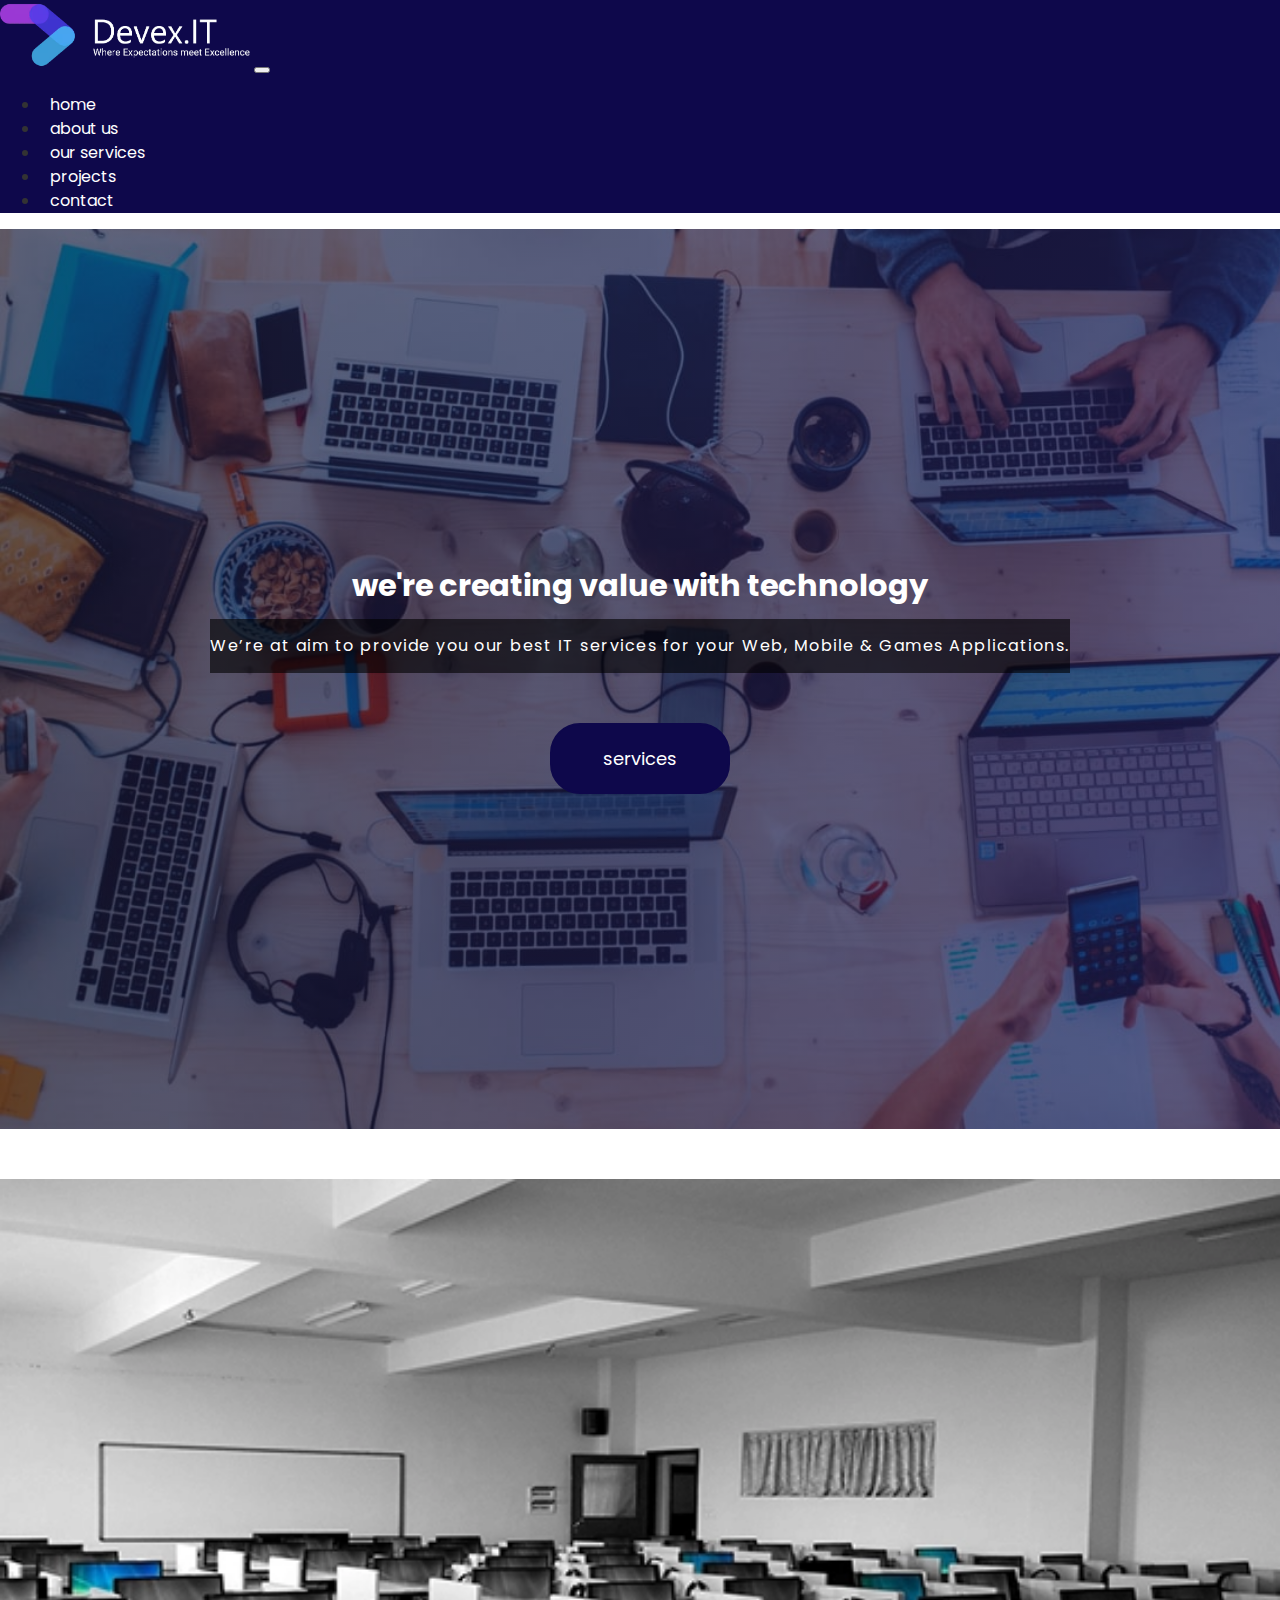
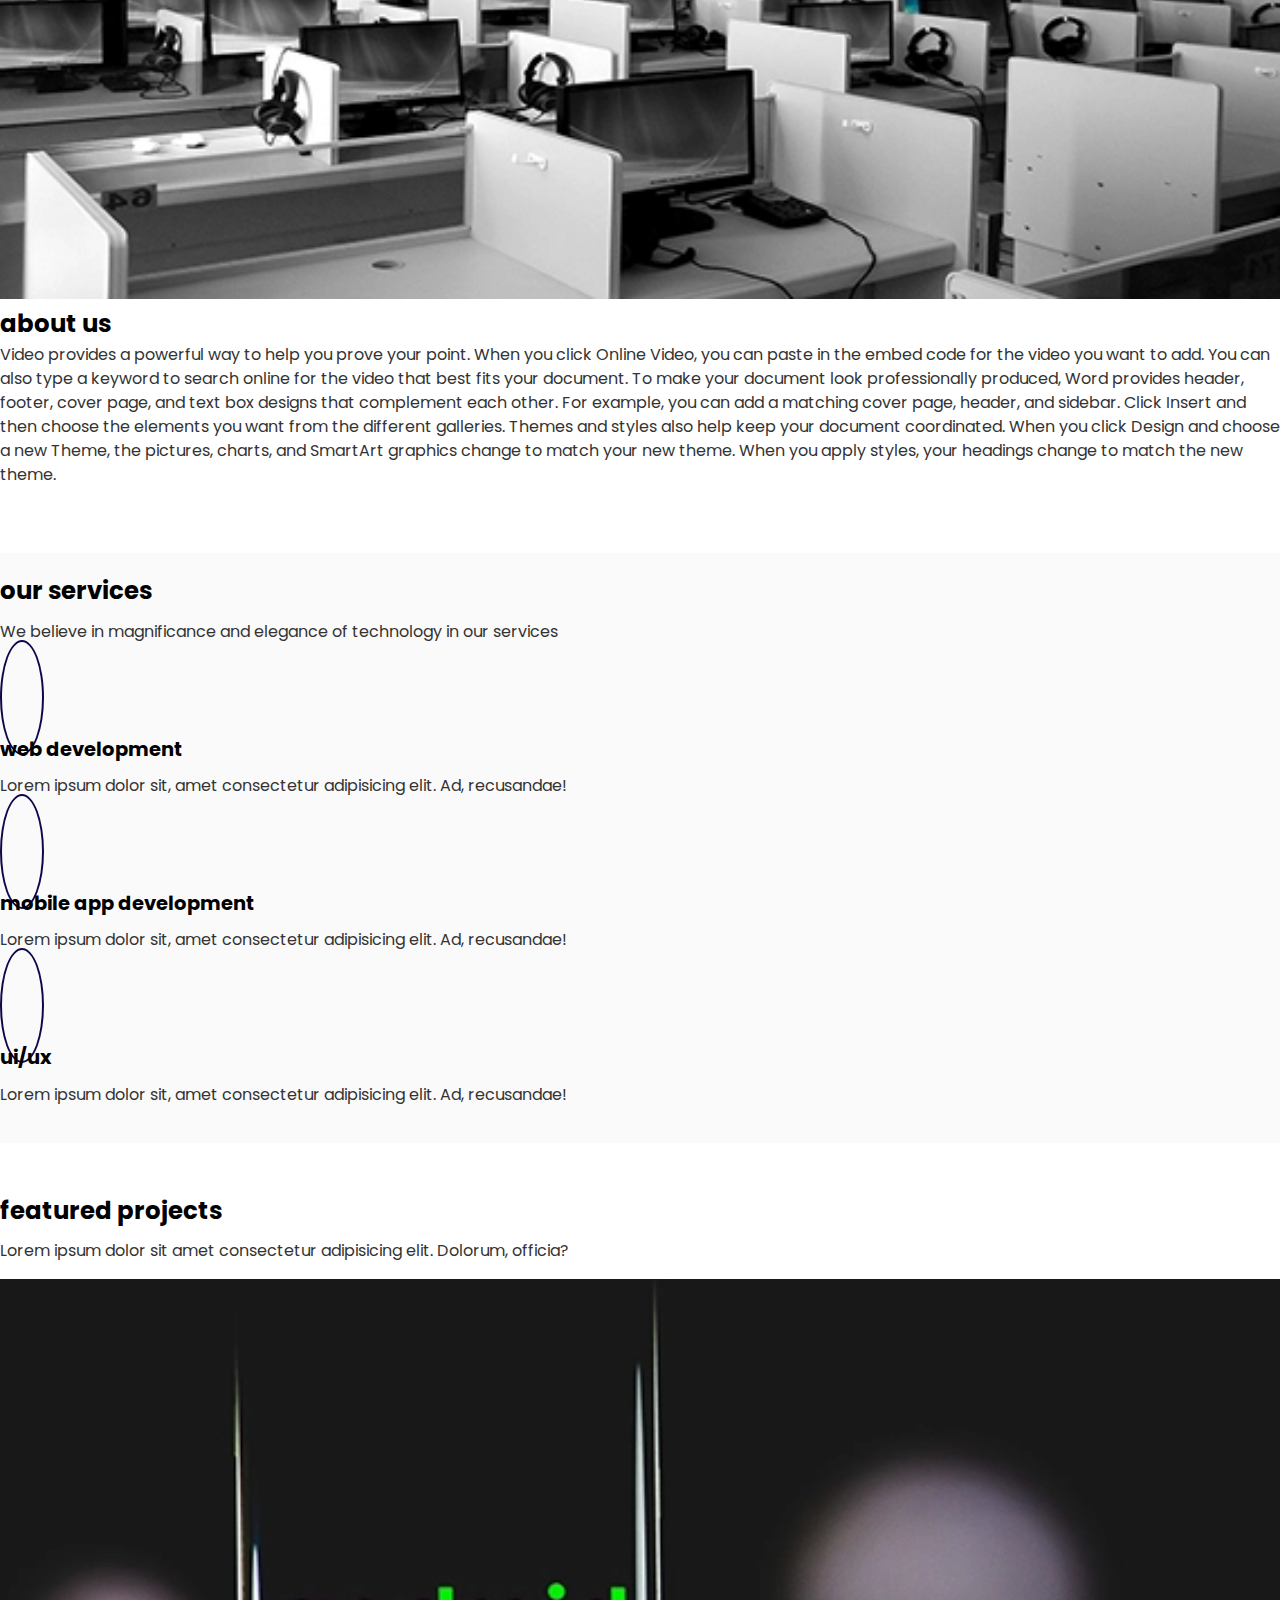
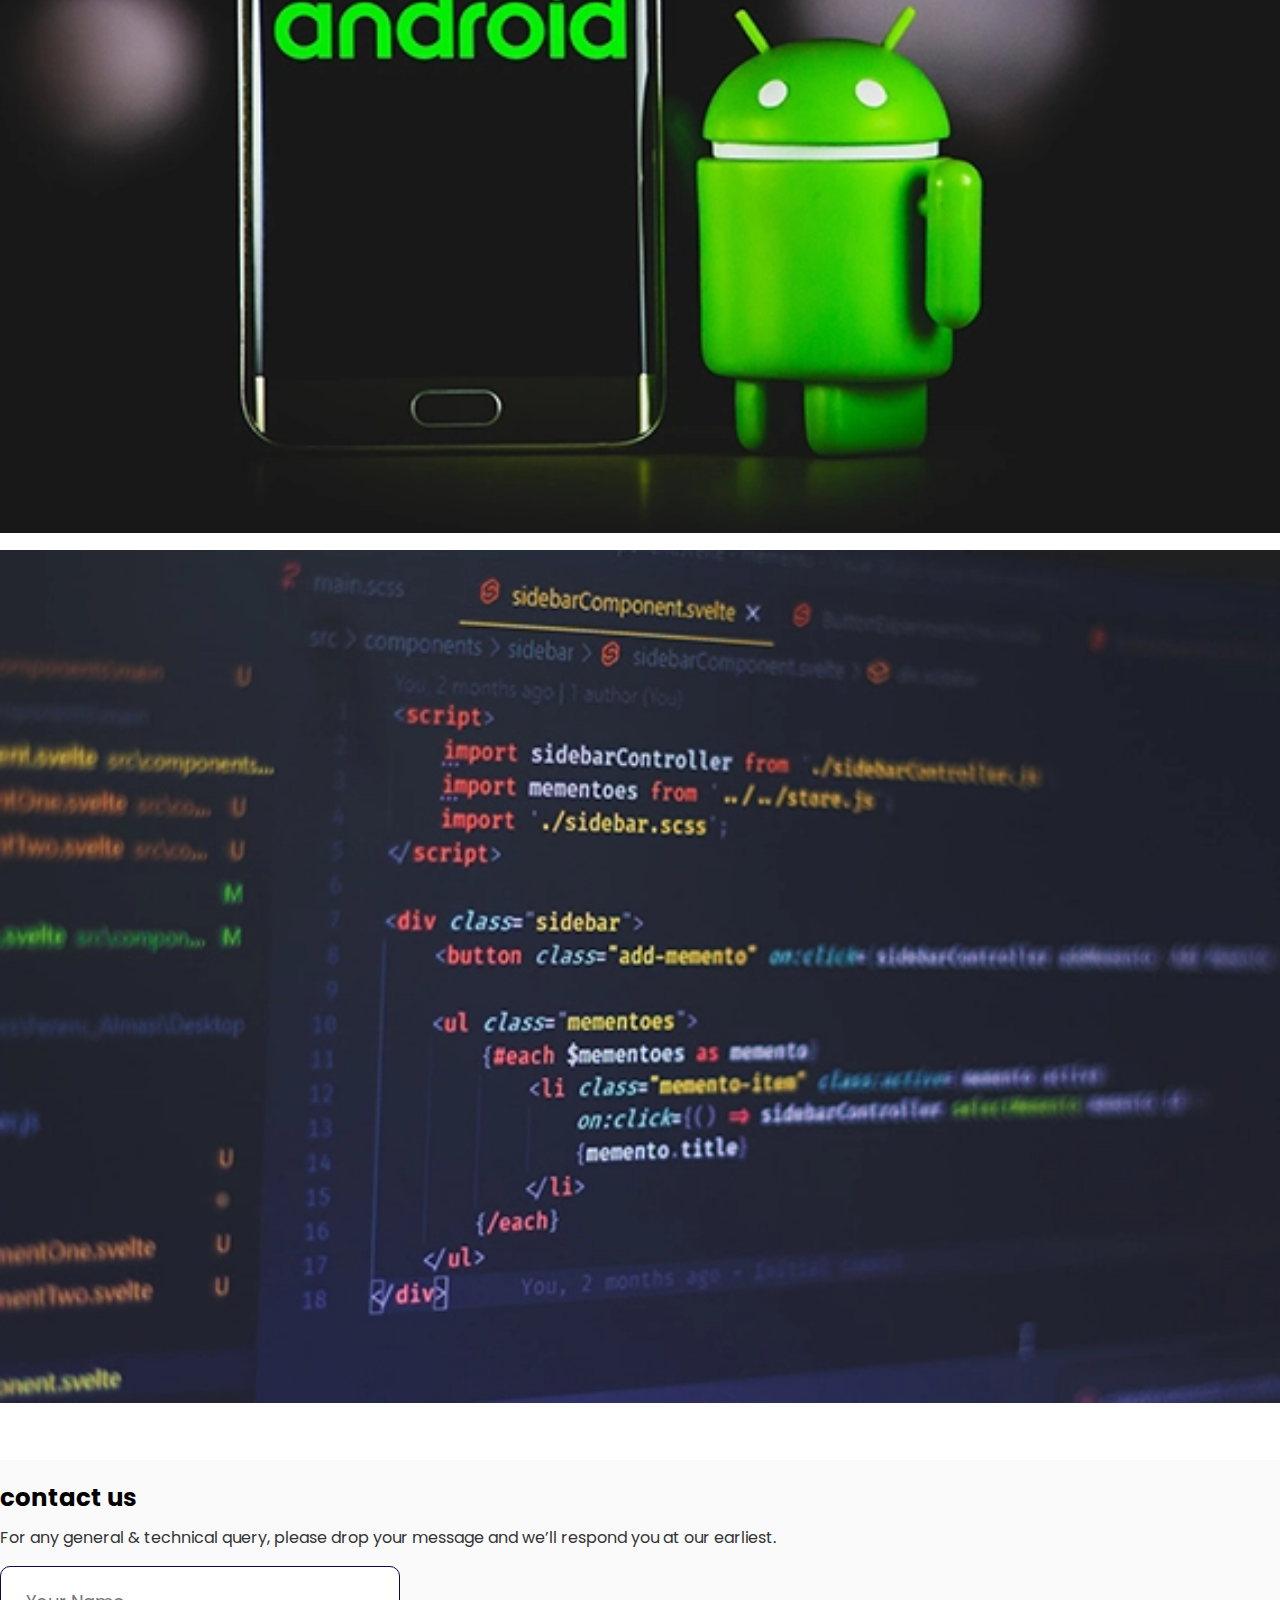
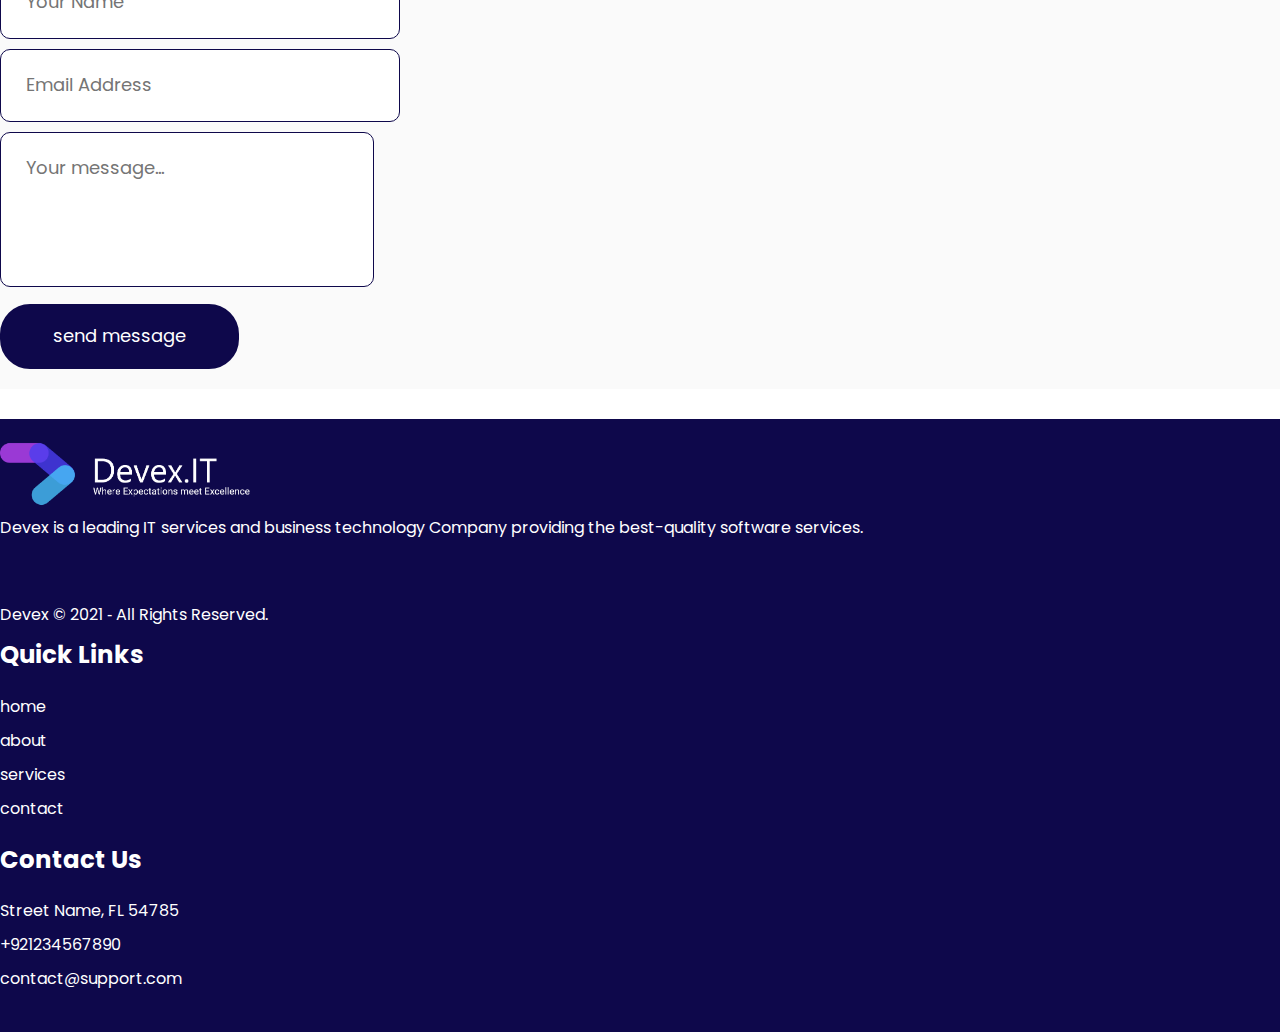
<file: index.html>
<!DOCTYPE html>
<html lang="en">
  <head>
    <!-- Meta Tags -->
    <meta charset="UTF-8" />
    <meta http-equiv="X-UA-Compatible" content="IE=edge" />
    <meta name="viewport" content="width=device-width, initial-scale=1.0" />
    <meta name="description" content="Where expectations meet excellence" />
    <meta property="og:title" content="Devex" />
    <meta
      property="og:description"
      content="Where expectations meet excellence"
    />
    <meta property="og:type" content="website" />
    <meta property="og:image" content="" />
    <meta property="og:url" content="https://sabihtest.bilalaslam.net/" />
    <title>Devex &dash; Where Expectations meet Excellence</title>
    <!-- Styles -->
    <link rel="stylesheet" href="assets/css/normalize.css" />
    <link
      rel="stylesheet"
      href="https://cdn.jsdelivr.net/npm/bootstrap@4.6.0/dist/css/bootstrap.min.css"
      integrity="sha384-B0vP5xmATw1+K9KRQjQERJvTumQW0nPEzvF6L/Z6nronJ3oUOFUFpCjEUQouq2+l"
      crossorigin="anonymous"
    />
    <link rel="stylesheet" href="assets/css/custom.css" />

    <!-- Favicons -->
    <link rel="icon" href="assets/images/favicon-sm.png" />
    <link
      rel="apple-touch-icon"
      sizes="72x72"
      href="assets/images/favicon-md.png"
    />
    <link
      rel="apple-touch-icon"
      sizes="144x144"
      href="assets/images/favicon-lg.png"
    />

    <!-- FontAwesome -->
    <link
      rel="stylesheet"
      href="https://use.fontawesome.com/releases/v5.15.3/css/all.css"
      integrity="sha384-SZXxX4whJ79/gErwcOYf+zWLeJdY/qpuqC4cAa9rOGUstPomtqpuNWT9wdPEn2fk"
      crossorigin="anonymous"
    />

    <!-- Google Fonts -->
    <link rel="preconnect" href="https://fonts.googleapis.com" />
    <link rel="preconnect" href="https://fonts.gstatic.com" crossorigin />
    <link
      href="https://fonts.googleapis.com/css2?family=Poppins:wght@400;700&display=swap"
      rel="stylesheet"
    />
  </head>
  <body>
    <!-- Header -->
    <header>
      <nav class="navbar navbar-expand-lg navbar-dark bg-nav">
        <div class="container">
          <a href="index.html" class="navbar-brand">
            <picture>
              <source
                type="image/webp"
                srcset="
                  assets/images/logo.webp    1x,
                  assets/images/logo@2x.webp 2x
                "
              />
              <source
                type="image/png"
                srcset="assets/images/logo.png 1x, assets/images/logo@2x.png 2x"
              />
              <img
                src="assets/images/logo@2x.png"
                alt="website logo"
                class="logo"
              />
            </picture>
          </a>
          <button
            type="button"
            class="navbar-toggler"
            data-toggle="collapse"
            data-target="#navData"
            >
            <span class="navbar-toggler-icon"></span>
          </button>
          <div class="collapse navbar-collapse" id="navData">
            <ul class="navbar-nav nav-fill ml-auto">
              <li class="nav-item">
                <a href="index.html" class="nav-link text-capitalize">home</a>
              </li>
              <li class="nav-item">
                <a href="#aboutus" class="nav-link text-capitalize">about us</a>
              </li>
              <li class="nav-item">
                <a href="#services" class="nav-link text-capitalize"
                  >our services</a
                >
              </li>
              <li class="nav-item">
                <a href="#projects" class="nav-link text-capitalize"
                  >projects</a
                >
              </li>
              <li class="nav-item">
                <a href="#contact" class="nav-link text-capitalize">contact</a>
              </li>
            </ul>
          </div>
        </div>
      </nav>
    </header>

    <!-- Hero -->
    <section id="hero" class="section-hero section-hero--main">
      <header class="container">
        <h1 class="section-hero__heading text-capitalize">
          we're creating value with technology
        </h1>
        <p class="section-hero__tagline">
          We’re at aim to provide you our best IT services for your Web, Mobile
          &amp; Games Applications.
        </p>
      </header>
      <a href="#services" class="btn btn-lg btn-primary text-uppercase"
        >services</a
      >
    </section>

    <!-- AboutUS -->
    <section id="aboutus" class="block">
      <div class="container">
        <div class="row">
          <div class="col-sm-6 col-md-6">
            <picture>
              <source
                type="image/webp"
                srcset="
                  assets/images/aboutus.webp    1x,
                  assets/images/aboutus@2x.webp 2x
                "
              />
              <source
                type="image/jpg"
                srcset="
                  assets/images/aboutus.jpg    1x,
                  assets/images/aboutus@2x.jpg 2x
                "
              />
              <img src="assets/images/aboutus@2x.jpg" alt="about us picture" />
            </picture>
          </div>
          <div class="col-sm-6 col-md-6 block__header">
            <h2 class="block__heading text-capitalize">about us</h2>
            <p>
              Video provides a powerful way to help you prove your point. When
              you click Online Video, you can paste in the embed code for the
              video you want to add. You can also type a keyword to search
              online for the video that best fits your document. To make your
              document look professionally produced, Word provides header,
              footer, cover page, and text box designs that complement each
              other. For example, you can add a matching cover page, header, and
              sidebar. Click Insert and then choose the elements you want from
              the different galleries. Themes and styles also help keep your
              document coordinated. When you click Design and choose a new
              Theme, the pictures, charts, and SmartArt graphics change to match
              your new theme. When you apply styles, your headings change to
              match the new theme.
            </p>
          </div>
        </div>
      </div>
    </section>

    <!-- Services -->
    <section id="services" class="block block--services">
      <header class="text-center">
        <h2 class="text-capitalize">our services</h2>
        <p>
          We believe in magnificance and elegance of technology in our services
        </p>
      </header>
      <div class="container">
        <div class="row text-center">
          <div class="col-sm-4 col-md-4">
            <i class="fas fa-laptop-code icon icon--services"></i>
            <h3 class="text-capitalize">web development</h3>
            <p>
              Lorem ipsum dolor sit, amet consectetur adipisicing elit. Ad,
              recusandae!
            </p>
          </div>
          <div class="col-sm-4 col-md-4">
            <i class="fas fa-mobile-alt icon icon--services"></i>
            <h3 class="text-capitalize">mobile app development</h3>
            <p>
              Lorem ipsum dolor sit, amet consectetur adipisicing elit. Ad,
              recusandae!
            </p>
          </div>
          <div class="col-sm-4 col-md-4">
            <i class="fas fa-tools icon icon--services"></i>
            <h3 class="text-uppercase">ui/ux</h3>
            <p>
              Lorem ipsum dolor sit, amet consectetur adipisicing elit. Ad,
              recusandae!
            </p>
          </div>
        </div>
      </div>
    </section>

    <!-- Projects -->
    <section id="projects" class="block">
      <header class="text-center">
        <h2 class="text-capitalize">featured projects</h2>
        <p>
          Lorem ipsum dolor sit amet consectetur adipisicing elit. Dolorum,
          officia?
        </p>
      </header>
      <div class="container">
        <div class="row">
          <div class="col-sm-6 col-md-6 project">
            <a href="mobile.html">
              <picture>
                <source
                  type="image/webp"
                  srcset="
                    assets/images/android.webp    1x,
                    assets/images/android@2x.webp 2x
                  "
                />
                <source
                  type="image/jpg"
                  srcset="
                    assets/images/android.jpg    1x,
                    assets/images/android@2x.jpg 2x
                  "
                />
                <img
                  src="assets/images/android@2x.jpg"
                  alt="mobile apps portfolio"
                />
              </picture>
            </a>
          </div>
          <div class="col-sm-6 col-md-6">
            <a href="web.html">
              <picture>
                <source
                  type="image/webp"
                  srcset="
                    assets/images/web.webp    1x,
                    assets/images/web@2x.webp 2x
                  "
                />
                <source
                  type="image/jpg"
                  srcset="assets/images/web.jpg 1x, assets/images/web@2x.jpg 2x"
                />
                <img src="assets/images/web@2x.jpg" alt="web apps portfolio" />
              </picture>
            </a>
          </div>
        </div>
      </div>
    </section>

    <!-- Contact -->
    <section id="contact" class="block block--contact">
      <header class="text-center">
        <h2 class="text-capitalize">contact us</h2>
        <p>
          For any general &amp; technical query, please drop your message and
          we’ll respond you at our earliest.
        </p>
      </header>
      <div class="container">
        <form>
          <div class="row">
            <div class="col-sm-6 col-md-6 input">
              <input
                type="text"
                class="form-control"
                placeholder="Your Name"
                minlength="5"
                maxlength="255"
                required
              />
            </div>
            <div class="col-sm-6 col-md-6 input">
              <input
                type="email"
                class="form-control"
                placeholder="Email Address"
                minlength="5"
                maxlength="255"
                required
              />
            </div>
            <div class="col-sm-12 col-md-12 input">
              <textarea
                class="form-control"
                placeholder="Your message..."
                rows="5"
                minlength="5"
                maxlength="255"
                required
              ></textarea>
            </div>
          </div>
          <div class="text-center">
            <button type="submit" class="btn btn-primary text-uppercase">
              send message
            </button>
          </div>
        </form>
      </div>
    </section>

    <!-- Footer -->
    <footer id="footer" class="block">
      <div class="container">
        <div class="row">
          <div class="col-sm-4 col-md-4 footer__section">
            <img src="assets/images/logo.png" alt="website logo" class="logo" />
            <p class="footer__tagline">
              Devex is a leading IT services and business technology Company
              providing the best-quality software services.
            </p>
            <a
              href="https://twitter.com/"
              target="_blank"
              class="footer__link icon"
            >
              <i class="fab fa-twitter"></i>
            </a>
            <a
              href="https://www.facebook.com/"
              target="_blank"
              class="footer__link icon"
            >
              <i class="fab fa-facebook-f"></i>
            </a>
            <a
              href="https://www.linkedin.com/"
              target="_blank"
              class="footer__link icon"
            >
              <i class="fab fa-linkedin-in"></i>
            </a>
            <p class="footer__copyright">
              devex &copy; 2021 &dash; all rights reserved.
            </p>
          </div>
          <div
            class="col-sm-3 offset-sm-1 col-md-3 offset-md-1 footer__section"
          >
            <h2 class="footer__heading">quick links</h2>
            <ul class="list text-capitalize">
              <li class="footer__item">
                <a href="index.html" class="footer__link">home</a>
              </li>
              <li class="footer__item">
                <a href="#aboutus" class="footer__link">about</a>
              </li>
              <li class="footer__item">
                <a href="#services" class="footer__link">services</a>
              </li>
              <li class="footer__item">
                <a href="#contact" class="footer__link">contact</a>
              </li>
            </ul>
          </div>
          <div
            class="col-sm-3 offset-sm-1 col-md-3 offset-md-1 footer__section"
          >
            <h2 class="footer__heading">contact us</h2>
            <ul class="list text-capitalize">
              <li class="footer__item">
                <i class="fas fa-map-marker"></i> Street Name, FL 54785
              </li>
              <li class="footer__item">
                <i class="fas fa-phone-alt"></i> +921234567890
              </li>
              <li class="footer__item">
                <i class="far fa-envelope"></i> contact@support.com
              </li>
            </ul>
          </div>
        </div>
      </div>
    </footer>

    <!-- jQuery and Bootstrap Bundle (includes Popper) -->
    <script
      src="https://code.jquery.com/jquery-3.5.1.slim.min.js"
      integrity="sha384-DfXdz2htPH0lsSSs5nCTpuj/zy4C+OGpamoFVy38MVBnE+IbbVYUew+OrCXaRkfj"
      crossorigin="anonymous"
    ></script>
    <script
      src="https://cdn.jsdelivr.net/npm/bootstrap@4.6.0/dist/js/bootstrap.bundle.min.js"
      integrity="sha384-Piv4xVNRyMGpqkS2by6br4gNJ7DXjqk09RmUpJ8jgGtD7zP9yug3goQfGII0yAns"
      crossorigin="anonymous"
    ></script>
  </body>
</html>
</file>
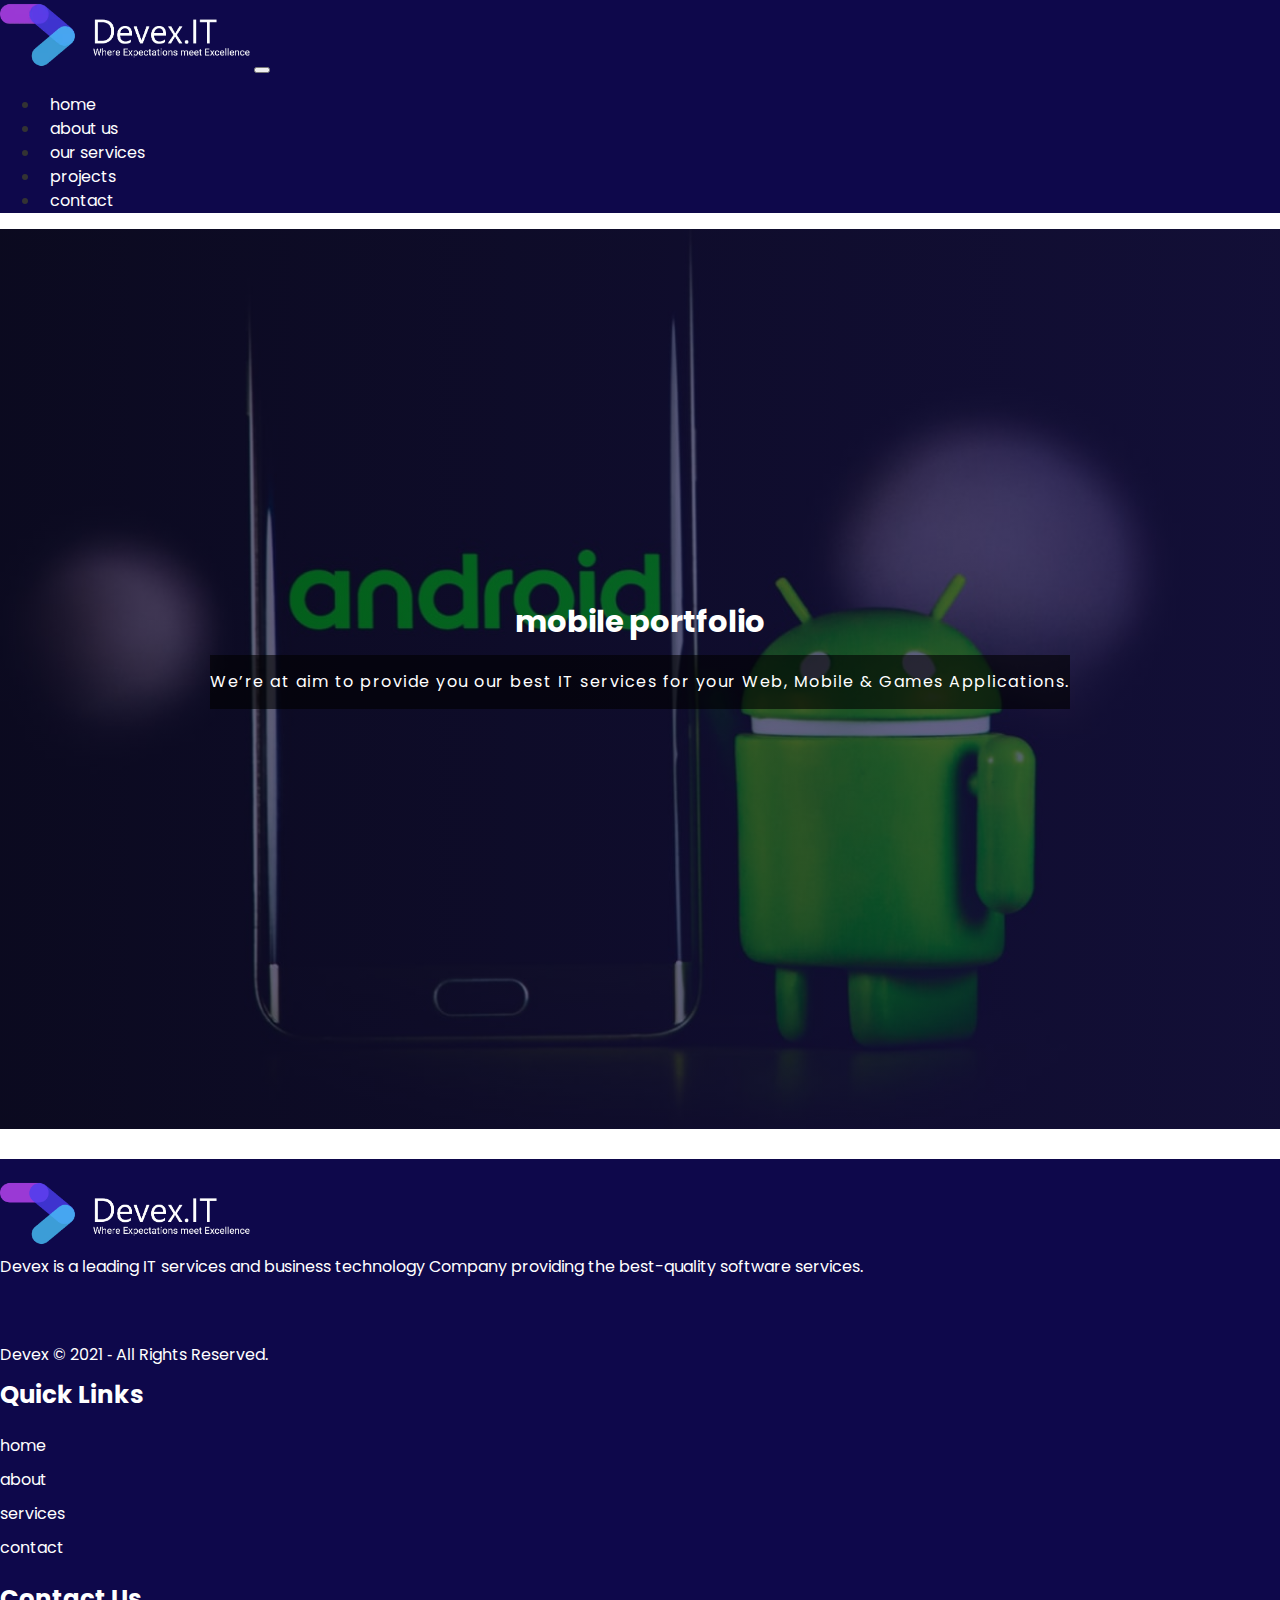
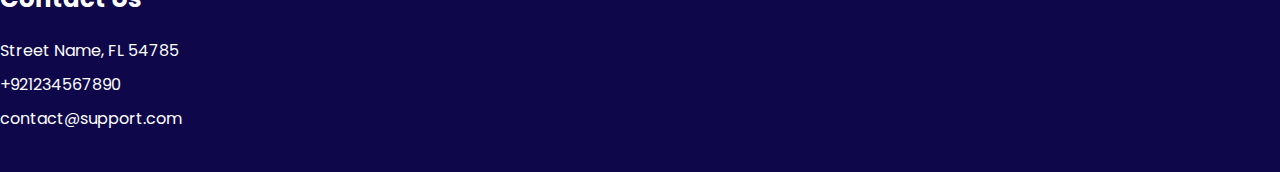
<file: mobile.html>
<!DOCTYPE html>
<html lang="en">
  <head>
    <!-- Meta Tags -->
    <meta charset="UTF-8" />
    <meta http-equiv="X-UA-Compatible" content="IE=edge" />
    <meta name="viewport" content="width=device-width, initial-scale=1.0" />
    <meta name="description" content="Where expectations meet excellence" />
    <meta property="og:title" content="Devex" />
    <meta
      property="og:description"
      content="Where expectations meet excellence"
    />
    <meta property="og:type" content="website" />
    <meta property="og:image" content="" />
    <meta property="og:url" content="https://sabihtest.bilalaslam.net/" />
    <title>Devex &dash; Where Expectations meet Excellence</title>
    <!-- Styles -->
    <link rel="stylesheet" href="assets/css/normalize.css" />
    <link
      rel="stylesheet"
      href="https://cdn.jsdelivr.net/npm/bootstrap@4.6.0/dist/css/bootstrap.min.css"
      integrity="sha384-B0vP5xmATw1+K9KRQjQERJvTumQW0nPEzvF6L/Z6nronJ3oUOFUFpCjEUQouq2+l"
      crossorigin="anonymous"
    />
    <link rel="stylesheet" href="assets/css/custom.css" />

    <!-- Favicons -->
    <link rel="icon" href="assets/images/favicon-sm.png" />
    <link
      rel="apple-touch-icon"
      sizes="72x72"
      href="assets/images/favicon-md.png"
    />
    <link
      rel="apple-touch-icon"
      sizes="144x144"
      href="assets/images/favicon-lg.png"
    />

    <!-- FontAwesome -->
    <link
      rel="stylesheet"
      href="https://use.fontawesome.com/releases/v5.15.3/css/all.css"
      integrity="sha384-SZXxX4whJ79/gErwcOYf+zWLeJdY/qpuqC4cAa9rOGUstPomtqpuNWT9wdPEn2fk"
      crossorigin="anonymous"
    />

    <!-- Google Fonts -->
    <link rel="preconnect" href="https://fonts.googleapis.com" />
    <link rel="preconnect" href="https://fonts.gstatic.com" crossorigin />
    <link
      href="https://fonts.googleapis.com/css2?family=Poppins:wght@400;700&display=swap"
      rel="stylesheet"
    />
  </head>
  <body>
    <!-- Header -->
    <header>
      <nav class="navbar navbar-expand-lg navbar-dark bg-nav">
        <div class="container">
          <a href="index.html" class="navbar-brand">
            <picture>
              <source
                type="image/webp"
                srcset="
                  assets/images/logo.webp    1x,
                  assets/images/logo@2x.webp 2x
                "
              />
              <source
                type="image/png"
                srcset="assets/images/logo.png 1x, assets/images/logo@2x.png 2x"
              />
              <img
                src="assets/images/logo@2x.png"
                alt="website logo"
                class="logo"
              />
            </picture>
          </a>
          <button
            type="button"
            class="navbar-toggler"
            data-toggle="collapse"
            data-target="#navData"
            aria-controls="#navData"
            aria-expanded="false"
            aria-label="Toggle Navigation"
          >
            <span class="navbar-toggler-icon"></span>
          </button>
          <div class="collapse navbar-collapse" id="navData">
            <ul class="navbar-nav nav-fill ml-auto">
              <li class="nav-item">
                <a href="index.html" class="nav-link text-capitalize">home</a>
              </li>
              <li class="nav-item">
                <a href="index.html#aboutus" class="nav-link text-capitalize"
                  >about us</a
                >
              </li>
              <li class="nav-item">
                <a href="index.html#services" class="nav-link text-capitalize"
                  >our services</a
                >
              </li>
              <li class="nav-item">
                <a href="index.html#projects" class="nav-link text-capitalize"
                  >projects</a
                >
              </li>
              <li class="nav-item">
                <a href="index.html#contact" class="nav-link text-capitalize"
                  >contact</a
                >
              </li>
            </ul>
          </div>
        </div>
      </nav>
    </header>

    <!-- Hero -->
    <section id="hero" class="section-hero section-hero--mobile">
      <header class="container">
        <h1 class="section-hero__heading text-capitalize">mobile portfolio</h1>
        <p class="section-hero__tagline">
          We’re at aim to provide you our best IT services for your Web, Mobile
          &amp; Games Applications.
        </p>
      </header>
    </section>

    <!-- Footer -->
    <footer id="footer" class="block">
      <div class="container">
        <div class="row">
          <div class="col-sm-4 col-md-4 footer__section">
            <img src="assets/images/logo.png" alt="website logo" class="logo" />
            <p class="footer__tagline">
              Devex is a leading IT services and business technology Company
              providing the best-quality software services.
            </p>
            <a
              href="https://twitter.com/"
              target="_blank"
              class="footer__link icon"
            >
              <i class="fab fa-twitter"></i>
            </a>
            <a
              href="https://www.facebook.com/"
              target="_blank"
              class="footer__link icon"
            >
              <i class="fab fa-facebook-f"></i>
            </a>
            <a
              href="https://www.linkedin.com/"
              target="_blank"
              class="footer__link icon"
            >
              <i class="fab fa-linkedin-in"></i>
            </a>
            <p class="footer__copyright">
              devex &copy; 2021 &dash; all rights reserved.
            </p>
          </div>
          <div
            class="col-sm-3 offset-sm-1 col-md-3 offset-md-1 footer__section"
          >
            <h2 class="footer__heading">quick links</h2>
            <ul class="list text-capitalize">
              <li class="footer__item">
                <a href="index.html" class="footer__link">home</a>
              </li>
              <li class="footer__item">
                <a href="index.html#aboutus" class="footer__link">about</a>
              </li>
              <li class="footer__item">
                <a href="index.html#services" class="footer__link">services</a>
              </li>
              <li class="footer__item">
                <a href="index.html#contact" class="footer__link">contact</a>
              </li>
            </ul>
          </div>
          <div
            class="col-sm-3 offset-sm-1 col-md-3 offset-md-1 footer__section"
          >
            <h2 class="footer__heading">contact us</h2>
            <ul class="list text-capitalize">
              <li class="footer__item">
                <i class="fas fa-map-marker"></i> Street Name, FL 54785
              </li>
              <li class="footer__item">
                <i class="fas fa-phone-alt"></i> +921234567890
              </li>
              <li class="footer__item">
                <i class="far fa-envelope"></i> contact@support.com
              </li>
            </ul>
          </div>
        </div>
      </div>
    </footer>

    <!-- jQuery and Bootstrap Bundle (includes Popper) -->
    <script
      src="https://code.jquery.com/jquery-3.5.1.slim.min.js"
      integrity="sha384-DfXdz2htPH0lsSSs5nCTpuj/zy4C+OGpamoFVy38MVBnE+IbbVYUew+OrCXaRkfj"
      crossorigin="anonymous"
    ></script>
    <script
      src="https://cdn.jsdelivr.net/npm/bootstrap@4.6.0/dist/js/bootstrap.bundle.min.js"
      integrity="sha384-Piv4xVNRyMGpqkS2by6br4gNJ7DXjqk09RmUpJ8jgGtD7zP9yug3goQfGII0yAns"
      crossorigin="anonymous"
    ></script>
  </body>
</html>
</file>
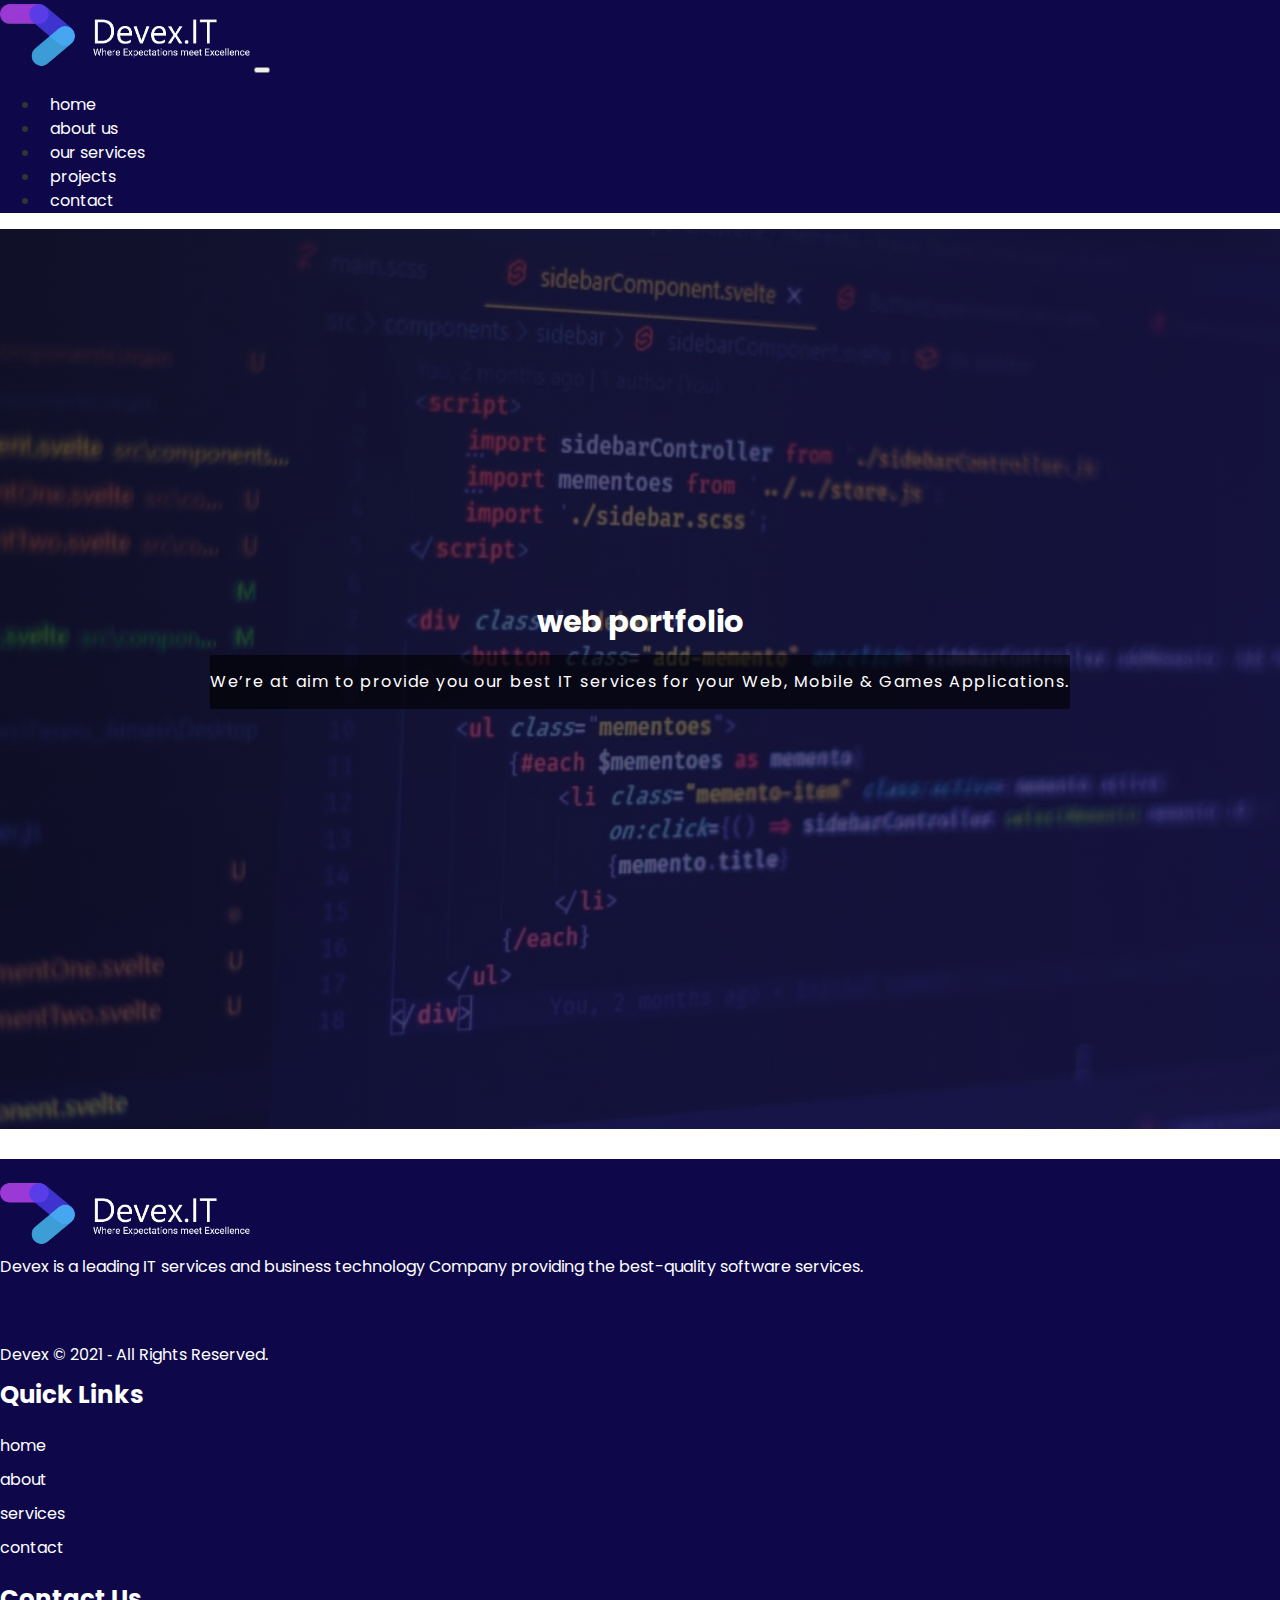
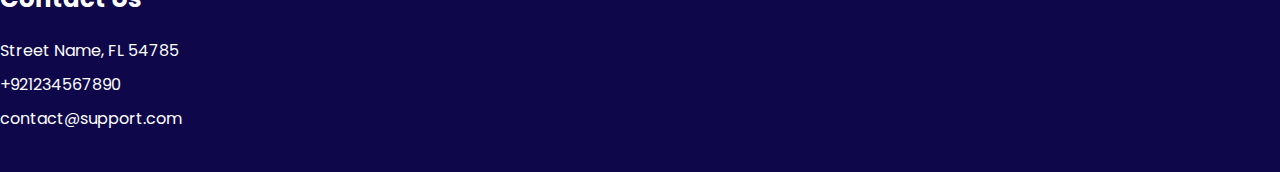
<file: web.html>
<!DOCTYPE html>
<html lang="en">
  <head>
    <!-- Meta Tags -->
    <meta charset="UTF-8" />
    <meta http-equiv="X-UA-Compatible" content="IE=edge" />
    <meta name="viewport" content="width=device-width, initial-scale=1.0" />
    <meta name="description" content="Where expectations meet excellence" />
    <meta property="og:title" content="Devex" />
    <meta
      property="og:description"
      content="Where expectations meet excellence"
    />
    <meta property="og:type" content="website" />
    <meta property="og:image" content="" />
    <meta property="og:url" content="https://sabihtest.bilalaslam.net/" />
    <title>Devex &dash; Where Expectations meet Excellence</title>
    <!-- Styles -->
    <link rel="stylesheet" href="assets/css/normalize.css" />
    <link
      rel="stylesheet"
      href="https://cdn.jsdelivr.net/npm/bootstrap@4.6.0/dist/css/bootstrap.min.css"
      integrity="sha384-B0vP5xmATw1+K9KRQjQERJvTumQW0nPEzvF6L/Z6nronJ3oUOFUFpCjEUQouq2+l"
      crossorigin="anonymous"
    />
    <link rel="stylesheet" href="assets/css/custom.css" />

    <!-- Favicons -->
    <link rel="icon" href="assets/images/favicon-sm.png" />
    <link
      rel="apple-touch-icon"
      sizes="72x72"
      href="assets/images/favicon-md.png"
    />
    <link
      rel="apple-touch-icon"
      sizes="144x144"
      href="assets/images/favicon-lg.png"
    />

    <!-- FontAwesome -->
    <link
      rel="stylesheet"
      href="https://use.fontawesome.com/releases/v5.15.3/css/all.css"
      integrity="sha384-SZXxX4whJ79/gErwcOYf+zWLeJdY/qpuqC4cAa9rOGUstPomtqpuNWT9wdPEn2fk"
      crossorigin="anonymous"
    />

    <!-- Google Fonts -->
    <link rel="preconnect" href="https://fonts.googleapis.com" />
    <link rel="preconnect" href="https://fonts.gstatic.com" crossorigin />
    <link
      href="https://fonts.googleapis.com/css2?family=Poppins:wght@400;700&display=swap"
      rel="stylesheet"
    />
  </head>
  <body>
    <!-- Header -->
    <header>
      <nav class="navbar navbar-expand-lg navbar-dark bg-nav">
        <div class="container">
          <a href="index.html" class="navbar-brand">
            <picture>
              <source
                type="image/webp"
                srcset="
                  assets/images/logo.webp    1x,
                  assets/images/logo@2x.webp 2x
                "
              />
              <source
                type="image/png"
                srcset="assets/images/logo.png 1x, assets/images/logo@2x.png 2x"
              />
              <img
                src="assets/images/logo@2x.png"
                alt="website logo"
                class="logo"
              />
            </picture>
          </a>
          <button
            type="button"
            class="navbar-toggler"
            data-toggle="collapse"
            data-target="#navData"
            aria-controls="#navData"
            aria-expanded="false"
            aria-label="Toggle Navigation"
          >
            <span class="navbar-toggler-icon"></span>
          </button>
          <div class="collapse navbar-collapse" id="navData">
            <ul class="navbar-nav nav-fill ml-auto">
              <li class="nav-item">
                <a href="index.html" class="nav-link text-capitalize">home</a>
              </li>
              <li class="nav-item">
                <a href="index.html#aboutus" class="nav-link text-capitalize"
                  >about us</a
                >
              </li>
              <li class="nav-item">
                <a href="index.html#services" class="nav-link text-capitalize"
                  >our services</a
                >
              </li>
              <li class="nav-item">
                <a href="index.html#projects" class="nav-link text-capitalize"
                  >projects</a
                >
              </li>
              <li class="nav-item">
                <a href="index.html#contact" class="nav-link text-capitalize"
                  >contact</a
                >
              </li>
            </ul>
          </div>
        </div>
      </nav>
    </header>

    <!-- Hero -->
    <section id="hero" class="section-hero section-hero--web">
      <header class="container">
        <h1 class="section-hero__heading text-capitalize">web portfolio</h1>
        <p class="section-hero__tagline">
          We’re at aim to provide you our best IT services for your Web, Mobile
          &amp; Games Applications.
        </p>
      </header>
    </section>

    <!-- Footer -->
    <footer id="footer" class="block">
      <div class="container">
        <div class="row">
          <div class="col-sm-4 col-md-4 footer__section">
            <img src="assets/images/logo.png" alt="website logo" class="logo" />
            <p class="footer__tagline">
              Devex is a leading IT services and business technology Company
              providing the best-quality software services.
            </p>
            <a
              href="https://twitter.com/"
              target="_blank"
              class="footer__link icon"
            >
              <i class="fab fa-twitter"></i>
            </a>
            <a
              href="https://www.facebook.com/"
              target="_blank"
              class="footer__link icon"
            >
              <i class="fab fa-facebook-f"></i>
            </a>
            <a
              href="https://www.linkedin.com/"
              target="_blank"
              class="footer__link icon"
            >
              <i class="fab fa-linkedin-in"></i>
            </a>
            <p class="footer__copyright">
              devex &copy; 2021 &dash; all rights reserved.
            </p>
          </div>
          <div
            class="col-sm-3 offset-sm-1 col-md-3 offset-md-1 footer__section"
          >
            <h2 class="footer__heading">quick links</h2>
            <ul class="list text-capitalize">
              <li class="footer__item">
                <a href="index.html" class="footer__link">home</a>
              </li>
              <li class="footer__item">
                <a href="index.html#aboutus" class="footer__link">about</a>
              </li>
              <li class="footer__item">
                <a href="index.html#services" class="footer__link">services</a>
              </li>
              <li class="footer__item">
                <a href="index.html#contact" class="footer__link">contact</a>
              </li>
            </ul>
          </div>
          <div
            class="col-sm-3 offset-sm-1 col-md-3 offset-md-1 footer__section"
          >
            <h2 class="footer__heading">contact us</h2>
            <ul class="list text-capitalize">
              <li class="footer__item">
                <i class="fas fa-map-marker"></i> Street Name, FL 54785
              </li>
              <li class="footer__item">
                <i class="fas fa-phone-alt"></i> +921234567890
              </li>
              <li class="footer__item">
                <i class="far fa-envelope"></i> contact@support.com
              </li>
            </ul>
          </div>
        </div>
      </div>
    </footer>

    <!-- jQuery and Bootstrap Bundle (includes Popper) -->
    <script
      src="https://code.jquery.com/jquery-3.5.1.slim.min.js"
      integrity="sha384-DfXdz2htPH0lsSSs5nCTpuj/zy4C+OGpamoFVy38MVBnE+IbbVYUew+OrCXaRkfj"
      crossorigin="anonymous"
    ></script>
    <script
      src="https://cdn.jsdelivr.net/npm/bootstrap@4.6.0/dist/js/bootstrap.bundle.min.js"
      integrity="sha384-Piv4xVNRyMGpqkS2by6br4gNJ7DXjqk09RmUpJ8jgGtD7zP9yug3goQfGII0yAns"
      crossorigin="anonymous"
    ></script>
  </body>
</html>
</file>
<file: assets/css/custom.css>
:root {
  --primary-color: #0e084b;
  --heading-color: #000;
  --body-color: #333;
  --white-color: #fff;
  --hover-color: #eee;
}

html {
  font-size: 62.5%;
  scroll-behavior: smooth;
}

body {
  color: var(--body-color);
  font-family: "Poppins", Arial, Helvetica, sans-serif;
  font-size: 1.8rem;
  font-weight: 400;
  line-height: 1.5;
}

h1,
h2,
h3 {
  color: var(--heading-color);
  font-weight: 700;
  margin-bottom: 1rem;
  margin-top: 0;
}

h1 {
  font-size: 4.209rem;
}

h2 {
  font-size: 3.157rem;
}

h3 {
  font-size: 2.369rem;
}

p {
  margin-top: 0;
}

a {
  text-decoration: none;
}

img {
  width: 100%;
}

@media screen and (min-width: 1024px) {
  body {
    font-size: 1.6rem;
  }

  h1 {
    font-size: 3.052rem;
  }

  h2 {
    font-size: 2.441rem;
  }

  h3 {
    font-size: 1.953rem;
  }
}

/* List */
.list {
  list-style-type: none;
  padding-left: 0;
}

/* Block */
.block {
  margin: 3rem 0;
  padding: 2rem 0;
}

.block--services,
.block--contact {
  background: #fafafa;
}

.block__header {
  text-align: center;
}

@media screen and (min-width: 576px) {
  .block__header {
    text-align: left;
  }
}

/* Input */
.input {
  margin-bottom: 1rem;
}

.form-control {
  border-radius: 10px;
  border: 1px solid var(--primary-color);
  color: var(--heading-color);
  font-size: 1.8rem;
  outline: 0;
  padding: 2.5rem;
  transition: border 0.15s, box-shadow 0.15s;
}

.form-control:focus {
  border: 1px solid var(--primary-color);
  box-shadow: 0 0 0 1px var(--primary-color);
}

.input > textarea {
  resize: none;
}

/* Icon */
.icon {
  font-size: 5rem;
  margin: 2rem 0 0.5rem;
}

.icon--services {
  border: 2px solid var(--primary-color);
  border-radius: 100%;
  color: var(--primary-color);
  padding: 2rem;
}

/* Button */
.btn {
  border-radius: 30px;
  font-size: 1.8rem;
  outline: 0;
  padding: 2rem 4vw;
  text-align: center;
}

.btn-primary {
  background: var(--primary-color);
  border: 2px solid var(--primary-color);
  color: var(--white-color);
}

.btn-primary:hover {
  background: var(--white-color);
  border-color: var(--primary-color);
  color: var(--primary-color);
}

/* Navbar */
.logo {
  max-width: 150px;
}

.bg-nav {
  background-color: var(--primary-color);
}

.navbar-dark .navbar-nav .nav-link {
  color: var(--white-color);
}

.navbar-dark .navbar-nav .nav-link:hover {
  color: var(--hover-color);
}

.nav-item {
  padding: 0 1rem;
}

@media screen and (min-width: 768px) {
  .logo {
    max-width: 250px;
  }
}

/* Hero */
.section-hero {
  align-items: center;
  display: flex;
  flex-direction: column;
  height: 100vh;
  justify-content: center;
  text-align: center;
}

.section-hero--main {
  background: linear-gradient(
      90deg,
      rgba(2, 0, 36, 0.6) 0%,
      rgba(14, 8, 75, 0.6) 100%
    ),
    url(../images/hero_w320.jpg) no-repeat;
  background-size: cover;
}

.section-hero--web {
  background: linear-gradient(
      90deg,
      rgba(2, 0, 36, 0.6) 0%,
      rgba(14, 8, 75, 0.6) 100%
    ),
    url(../images/hero_web_w320.jpg) no-repeat;
  background-size: cover;
}

.section-hero--mobile {
  background: linear-gradient(
      90deg,
      rgba(2, 0, 36, 0.6) 0%,
      rgba(14, 8, 75, 0.6) 100%
    ),
    url(../images/hero_android_w320.jpg) no-repeat;
  background-size: cover;
}

.section-hero__heading,
.section-hero__tagline {
  color: var(--white-color);
}

.section-hero__tagline {
  margin-bottom: 5rem;
}

.section-hero__tagline {
  background: rgba(0, 0, 0, 0.6);
  letter-spacing: 1.5px;
  padding: 1.5rem 0 1.5rem;
}

@media screen and (min-width: 768px) {
  .section-hero--main {
    background: linear-gradient(
        90deg,
        rgba(2, 0, 36, 0.6) 0%,
        rgba(14, 8, 75, 0.6) 100%
      ),
      url(../images/hero_w804.jpg) no-repeat;
    background-size: cover;
  }

  .section-hero--web {
    background: linear-gradient(
        90deg,
        rgba(2, 0, 36, 0.6) 0%,
        rgba(14, 8, 75, 0.6) 100%
      ),
      url(../images/hero_web_w795.jpg) no-repeat;
    background-size: cover;
  }

  .section-hero--mobile {
    background: linear-gradient(
        90deg,
        rgba(2, 0, 36, 0.6) 0%,
        rgba(14, 8, 75, 0.6) 100%
      ),
      url(../images/hero_android_w899.jpg) no-repeat;
    background-size: cover;
  }
}

@media screen and (min-width: 1024px) {
  .section-hero--main {
    background: linear-gradient(
        90deg,
        rgba(2, 0, 36, 0.6) 0%,
        rgba(14, 8, 75, 0.6) 100%
      ),
      url(../images/hero_w1150.jpg) no-repeat;
    background-size: cover;
  }

  .section-hero--web {
    background: linear-gradient(
        90deg,
        rgba(2, 0, 36, 0.6) 0%,
        rgba(14, 8, 75, 0.6) 100%
      ),
      url(../images/hero_web_w1145.jpg) no-repeat;
    background-size: cover;
  }

  .section-hero--mobile {
    background: linear-gradient(
        90deg,
        rgba(2, 0, 36, 0.6) 0%,
        rgba(14, 8, 75, 0.6) 100%
      ),
      url(../images/hero_android_w1326.jpg) no-repeat;
    background-size: cover;
  }
}

@media screen and (min-width: 1440px) {
  .section-hero--main {
    background: linear-gradient(
        90deg,
        rgba(2, 0, 36, 0.6) 0%,
        rgba(14, 8, 75, 0.6) 100%
      ),
      url(../images/hero_w1440.jpg) no-repeat;
    background-size: cover;
  }

  .section-hero--web {
    background: linear-gradient(
        90deg,
        rgba(2, 0, 36, 0.6) 0%,
        rgba(14, 8, 75, 0.6) 100%
      ),
      url(../images/hero_web_w1440.jpg) no-repeat;
    background-size: cover;
  }

  .section-hero--mobile {
    background: linear-gradient(
        90deg,
        rgba(2, 0, 36, 0.6) 0%,
        rgba(14, 8, 75, 0.6) 100%
      ),
      url(../images/hero_android_w1440.jpg) no-repeat;
    background-size: cover;
  }
}

/* About Us */
#aboutus .block__heading {
  margin-top: 1rem;
}

@media screen and (min-width: 576px) {
  #aboutus .block__heading {
    margin-top: 0;
  }
}

/* Project */
.project {
  margin-bottom: 1rem;
}

@media screen and (min-width: 576px) {
  #aboutus .block__heading {
    margin-bottom: 0;
  }
}

/* Footer */
footer.block {
  margin-bottom: 0;
}

#footer {
  background: var(--primary-color);
  color: white;
}

#footer .icon {
  font-size: 2.5rem;
  margin: 0 1rem 0;
  color: var(--white-color);
}

#footer .icon:hover {
  color: var(--hover-color);
}

.footer__copyright {
  font-size: 1.6rem;
  margin: 1rem 0;
  text-transform: capitalize;
}

.footer__heading {
  color: var(--white-color);
  text-transform: capitalize;
  margin-bottom: 1rem;
}

.list .footer__item {
  padding: 0.5rem 0;
}

.footer__link,
.footer__link:hover {
  text-decoration: none;
}

.footer__link {
  color: var(--white-color);
}

.footer__link:hover {
  color: var(--hover-color);
}

.footer__section {
  border-bottom: 1px solid #ccc;
  text-align: center;
  margin-top: 2rem;
}

.footer__section:last-of-type {
  border-bottom: none;
}

@media screen and (min-width: 768px) {
  .footer__section {
    border-bottom: none;
    margin-top: 0;
    text-align: left;
  }
}

@media screen and (min-width: 576px) {
  .footer__section {
    border-bottom: none;
    margin-top: 0;
    text-align: left;
  }
}
</file>
